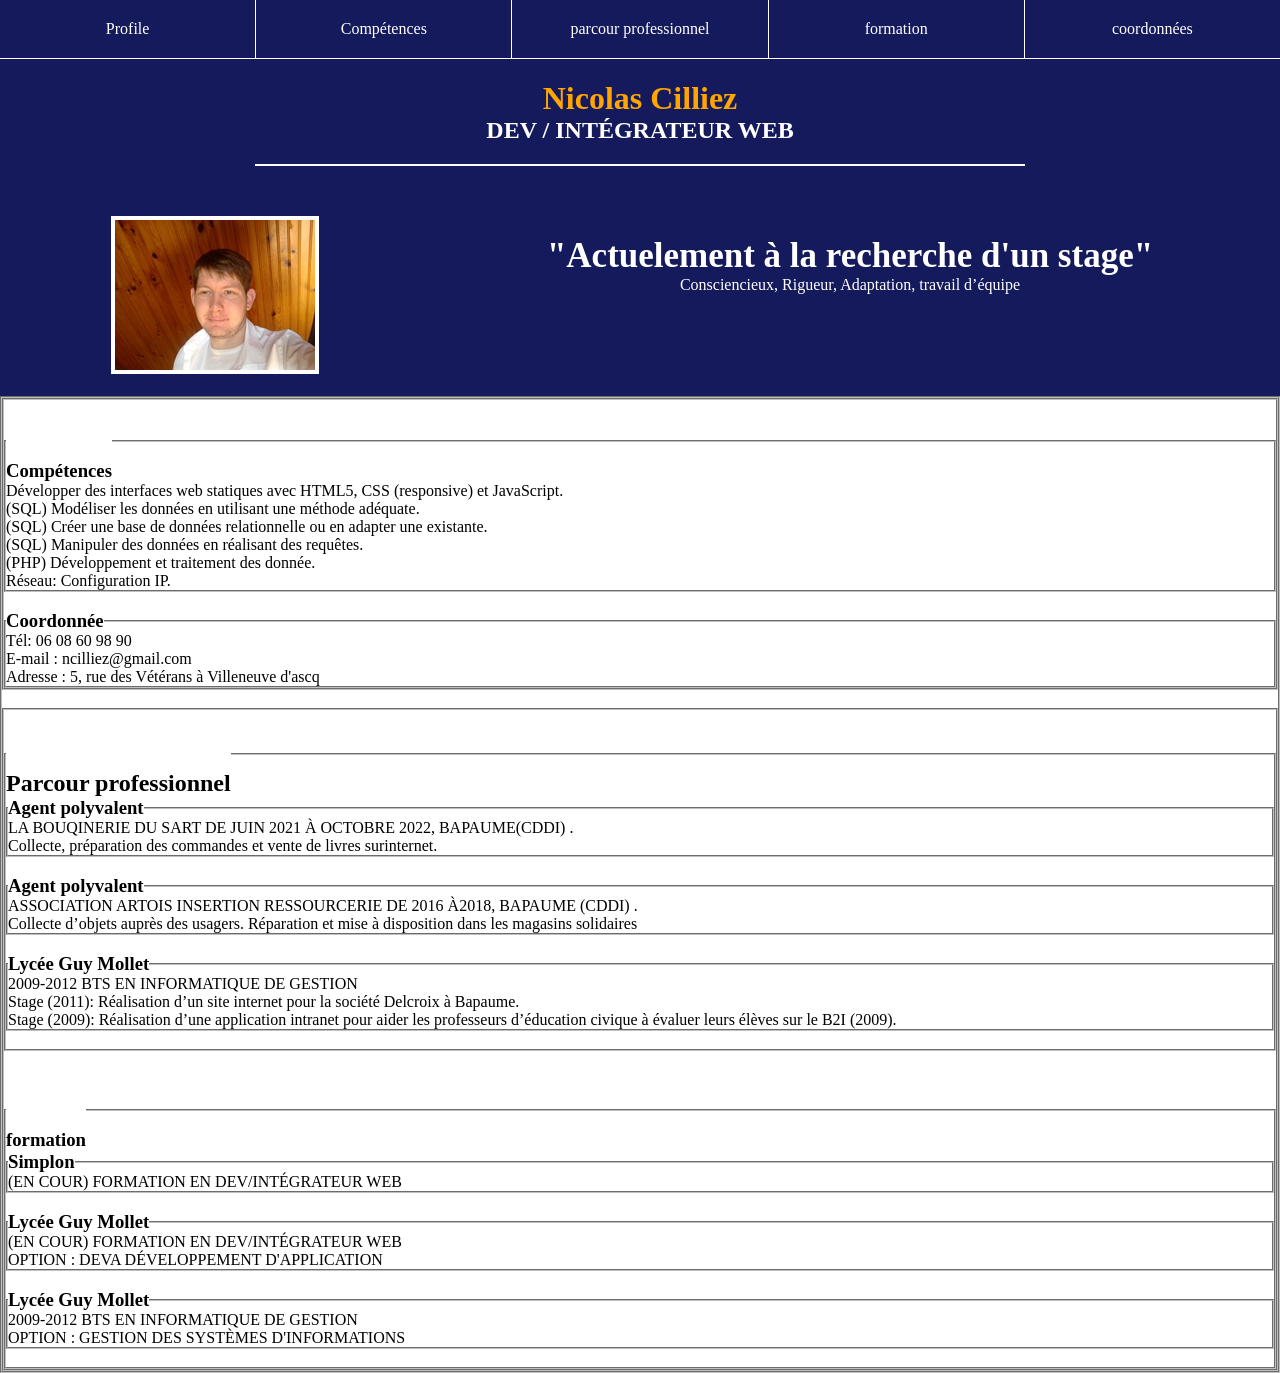
<file: index.html>
<!DOCTYPE html>
<html lang="en">

    <head>
        <meta charset="UTF-8">
        <meta http-equiv="X-UA-Compatible" content="IE=edge">
        <meta name="viewport" content="width=device-width, initial-scale=1.0">
        <link rel="stylesheet" href="css/style.css">
        <title>Document</title>
    </head>

    <body>

        <ul class="menu"> 
            <li><a href="#ancre0">Profile</a></li>  
            <li><a href="#ancre1">Compétences</a></li>     
            <li><a href="#ancre2">parcour professionnel</a></li>
            <li><a href="#ancre3">formation</a></li>
            <li><a href="#ancre4">coordonnées</a></li>               
        </ul>

        <div class="entete ancre" id="ancre0">  

            <div class="logo">
                <h1>Nicolas Cilliez</h1>
                <h2>DEV / INTÉGRATEUR WEB</h2>
            </div>

            <div class="line"></div>
                
            <div class="presentation">

                <div class="image">
                    <!--<img src="https://i.pinimg.com/736x/ae/8f/41/ae8f4114aec6298bfce09ab6aa899d00.jpg" alt="zinzin"> -->
                    <img src="photos/cillieznicolas.jpg" alt="ma photo">
                </div>

                <div class="profile">
                    <p>"Actuelement à la recherche d'un stage"</p>
                    <p>Consciencieux, Rigueur, Adaptation, travail d’équipe</p>
                </div>

            </div><br>

        </div>

        <fieldset class="corp">
            <fieldset>

                

                <fieldset>
                    <legend id="ancre1" class="ancre"><h3>Compétences</h3></legend>
                        <ul>
                            <li>Développer des interfaces web statiques avec HTML5, CSS (responsive) et JavaScript.</li>
                            <li>(SQL) Modéliser les données en utilisant une méthode adéquate.</li>
                            <li>(SQL) Créer une base de données relationnelle ou en adapter une existante.</li>
                            <li>(SQL) Manipuler des données en réalisant des requêtes.</li>
                            <li>(PHP) Développement et traitement des donnée.</li>
                            <li>Réseau: Configuration IP.</li>
                        </ul>
                </fieldset><br>

                <fieldset>
                    <legend><h3>Coordonnée</h3></legend>
                    <ul>
                        <li>Tél: 06 08 60 98 90</li>
                        <li>E-mail : ncilliez@gmail.com</li>
                        <li>Adresse : 5, rue des Vétérans à Villeneuve d'ascq</li>
                    </ul>        
                </fieldset>

            </fieldset><br>
        
            <fieldset>
                <fieldset>
                    <legend><h2 id="ancre2" class="ancre">Parcour professionnel</h2></legend>

                    <fieldset>
                        <legend><h3>Agent polyvalent</h3></legend>
                        <p>LA BOUQINERIE DU SART DE JUIN 2021 À OCTOBRE 2022, BAPAUME(CDDI) .</p>
                        <ul>
                            <li>Collecte, préparation des commandes et vente de livres surinternet.</li>
                        </ul>
                    </fieldset><br>

                    <fieldset>
                        <legend><h3>Agent polyvalent</h3></legend>
                        <p>ASSOCIATION ARTOIS INSERTION RESSOURCERIE DE 2016 À2018, BAPAUME (CDDI) .</p>
                        <ul>
                            <li>Collecte d’objets auprès des usagers. Réparation et mise à disposition dans les magasins solidaires</li>
                        </ul>
                    </fieldset><br>

                    <fieldset>
                        <legend><h3>Lycée Guy Mollet</h3></legend>
                        <p>2009-2012 BTS EN INFORMATIQUE DE GESTION</p>
                        <ul>
                            <li>Stage (2011): Réalisation d’un site internet pour la société Delcroix à Bapaume.</li>
                            <li>Stage (2009): Réalisation d’une application intranet pour aider les professeurs d’éducation civique à évaluer leurs élèves sur le B2I (2009).</li>
                        </ul>
                    </fieldset><br>

                </fieldset><br>


                <fieldset>
                    <legend><h3 id="ancre3" class="ancre">formation</h3></legend>

                    <fieldset>
                        <legend><h3>Simplon</h3></legend>
                        <p>(EN COUR) FORMATION EN DEV/INTÉGRATEUR WEB</p>
                    </fieldset><br>

                    <fieldset>
                        <legend><h3>Lycée Guy Mollet</h3></legend>
                        <p>(EN COUR) FORMATION EN DEV/INTÉGRATEUR WEB</p>
                        <ul>
                            <li>OPTION : DEVA DÉVELOPPEMENT D'APPLICATION</li>
                        </ul>
                    </fieldset><br>

                    <fieldset>
                        <legend><h3>Lycée Guy Mollet</h3></legend>
                        <p>2009-2012 BTS EN INFORMATIQUE DE GESTION</p>
                        <ul>
                            <li>OPTION : GESTION DES SYSTÈMES D'INFORMATIONS</li>
                        </ul>
                    </fieldset><br>

                </fieldset>
            </fieldset>
        </fieldset>
    </body>

</html>
</file>
<file: css/style.css>
*{
    margin: 0px;
    padding: 0px;
}
.ancre{
    padding-top: 60px;
}

/*menu*/

    .menu{
        position: fixed;
        width: 100%;
        display: flex;  
        flex-wrap: wrap; 
        background-color: rgb(20, 26, 91);
        text-decoration: none; 
    }
    .menu a{
        color: white;
        text-decoration: none;
        padding: 20px;
        display: block;
        white-space: nowrap;
        overflow: hidden;
        text-overflow: ellipsis;
    }
    .menu a:hover{
        background-color: white;
        color:rgb(20, 26, 91);
    }
    .menu li{    
        flex: 1;
        text-align: center;
        list-style: none;
        border-left: 1px solid white;
        border-bottom: 1px solid white;
    }
    .menu li:nth-child(1){
        border-left: none;
    }
/*menu*/

.entete{
    background-color: rgb(20, 26, 91);
}
.logo{
    text-align: center;
    padding: 20px;
    color: white;
}
.logo h1{
    color: orange;
}
.line{
    border: 1px solid white;
    width: 60%;
    margin: auto;
    margin-bottom: 50px;
}
.presentation{
    display: flex;
    flex-wrap: wrap;
}
.image{
    flex: 1;
    text-align: center;
    padding-left: 10px;
}
.image img{
    height: 150px;
    width: auto;
    margin:auto;
    border: 4px solid white;
}
.profile{
    flex: 2;
    width: 300px;
    color: white;
    text-align: center;
    padding: 20px;
}
.profile p:nth-child(1){
    font-size: 35px;
    font-weight: bold;
}
</file>
